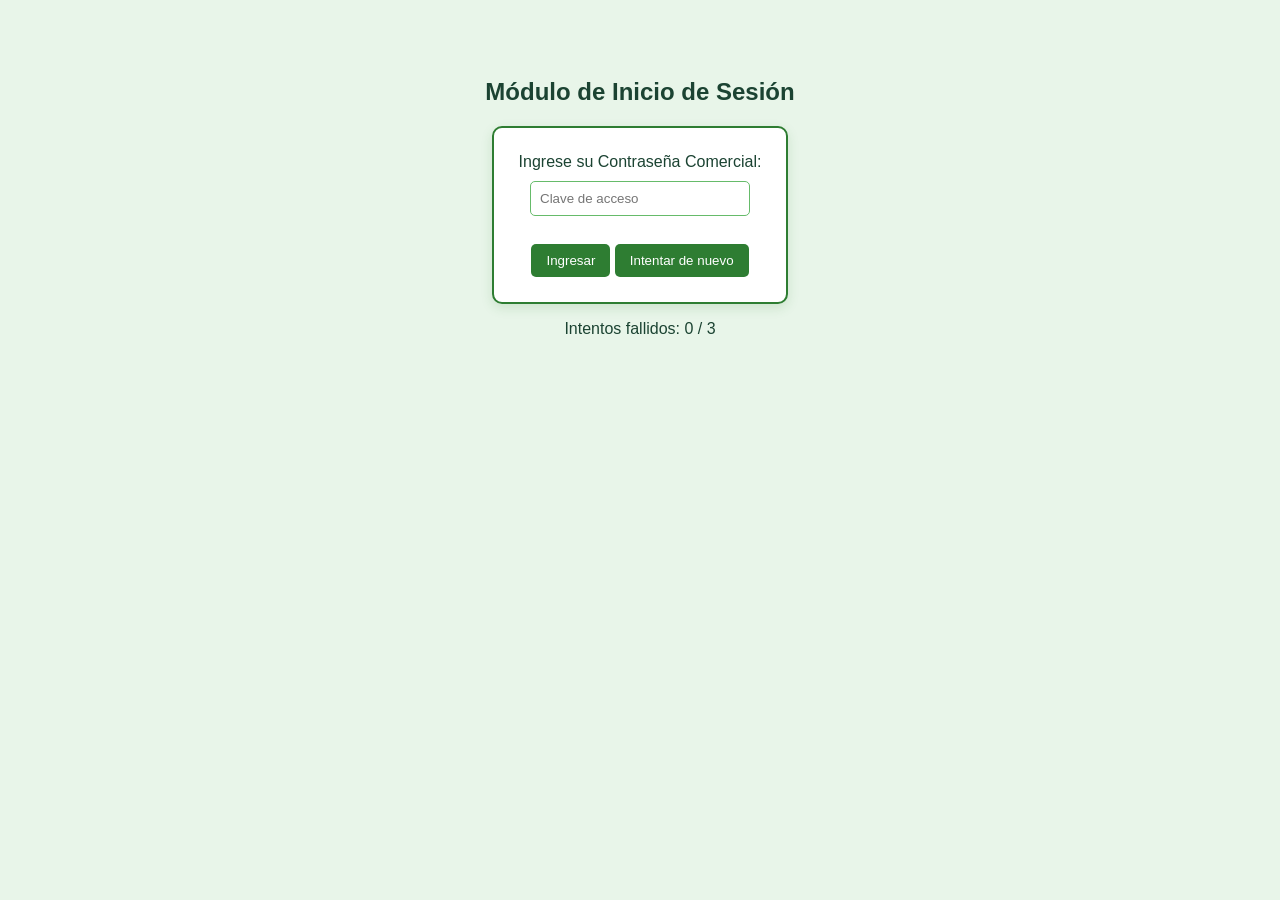
<file: index1.html>
<!DOCTYPE html>
<html lang="es">
<head>
    <meta charset="UTF-8">
    <title>Acceso al Sistema - Bucle While</title>
    <link rel="stylesheet" href="style1.css">
</head>
<body>
    <h2>Módulo de Inicio de Sesión</h2>
    <form id="loginForm" onsubmit="return false;">
        <label for="claveInput">Ingrese su Contraseña Comercial:</label><br>
        <input type="password" id="claveInput" placeholder="Clave de acceso"><br><br>
        <button type="button" onclick="validarAcceso()">Ingresar</button>
        <button type="button" onclick="siguienteIntento()">Intentar de nuevo</button>
    </form>

    <p id="mensajeLogin"></p>
    <p id="intentosTexto">Intentos fallidos: 0 / 3</p>

    <!--    Párrafos vacíos, que se actualizan dinámicamente desde JavaScript
            para mostrar información al usuario (mensajes de éxito, error o estado del bloqueo).
    -->

    <script>
        // Se define la clave correcta del sistema y el contador de intentos
        const CLAVE_CORRECTA = "admin123";
        let intentosFallidos = 0;
        let bloqueado = false;



        function validarAcceso() {
            // Si la cuenta ya fue bloqueada por el bucle while, no permitimos más intentos
            if (bloqueado) {
                document.getElementById("mensajeLogin").innerText = "ACCESO BLOQUEADO: Debe contactar al administrador.";
                return;
            }

            let claveIngresada = document.getElementById("claveInput").value; //captura del text de la clave

            // Evaluamos la clave ingresada
            if (claveIngresada === CLAVE_CORRECTA)
            {
                document.getElementById("mensajeLogin").innerText = "¡Bienvenido al sistema! Sesión iniciada correctamente.";
                document.getElementById("claveInput").value = "";
            }
            else
            {
                intentosFallidos++; //incremento
                document.getElementById("intentosTexto").innerText = "Intentos fallidos: " + intentosFallidos + " / 3";

                // Bucle While: Verifica si el número de intentos fallidos alcanzó o superó el límite (3)
                let contador = 0;
                while (contador < intentosFallidos)
                {
                    if (intentosFallidos >= 3)
                    {
                        bloqueado = true;
                    }
                    contador++;
                }

                //aplicación del bloqueo en el DOM ()
                if (bloqueado) {
                    document.getElementById("mensajeLogin").innerText = "Superó el límite de 3 intentos. Su cuenta ha sido bloqueada.";
                    //inner.Text ... lee o modifica el texto visible de un elemento HTML.
                    
                    document.getElementById("claveInput").disabled = true; // Deshabilitamos el campo
                } else {
                    document.getElementById("mensajeLogin").innerText = "Contraseña incorrecta. Intente de nuevo.";
                }

            }

        }
        function siguienteIntento() {
            document.getElementById("claveInput").value = "";
            document.getElementById("claveInput").focus();
        }
    </script>
</body>
</html>
</file>
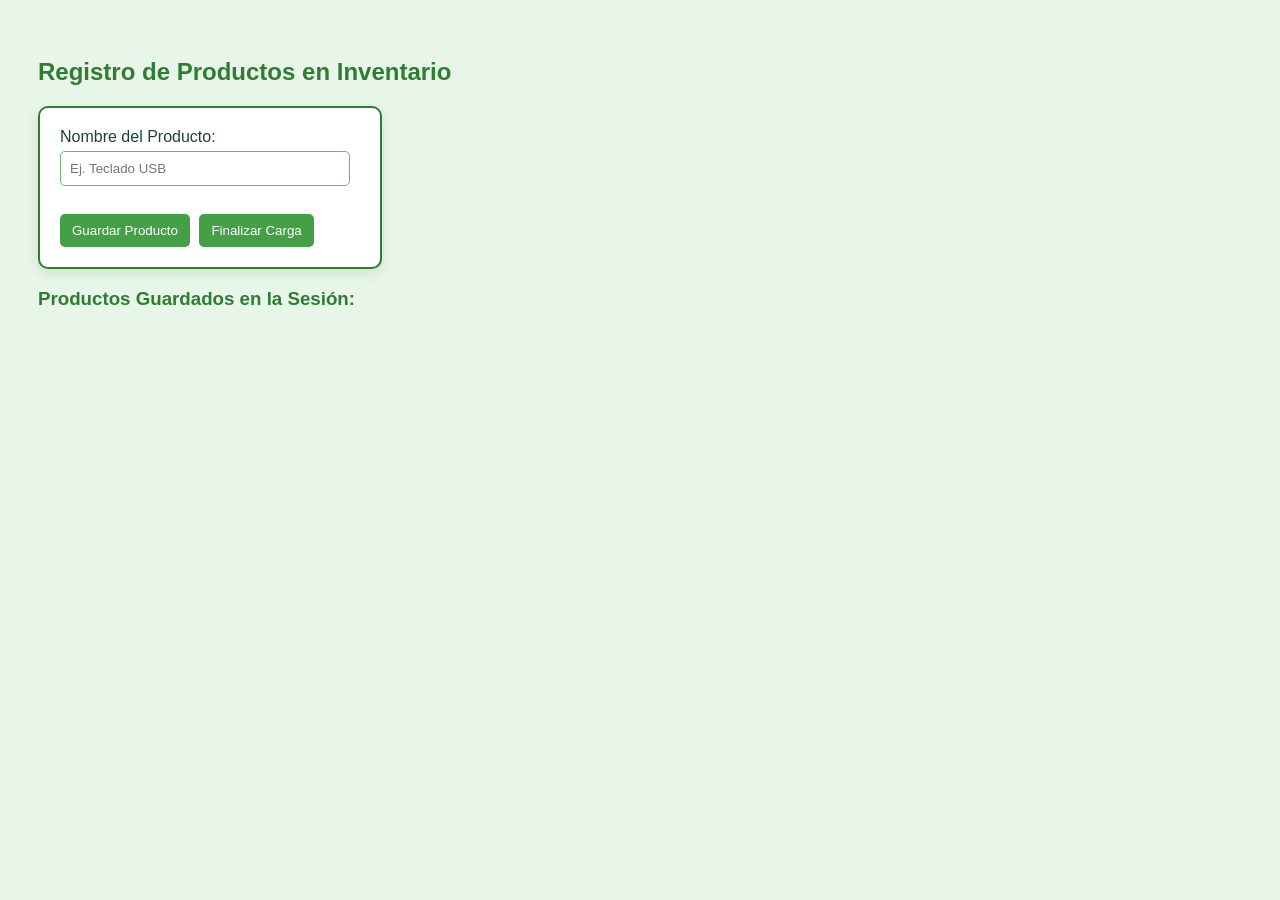
<file: index2.html>
<!DOCTYPE html>
<html>
<head>
    <meta charset="utf-8">
    <meta name="viewport" content="width=device-width, initial-scale=1">
    <title>Carga de Productos - Bucle While</title>
    <link rel="stylesheet" href="style2.css">
</head>
<body>
    <h2>Registro de Productos en Inventario</h2>
    <form id="inventarioForm" onsubmit="return false;">
        <label for="productoInput">Nombre del Producto:</label><br>
        <input type="text" id="productoInput" placeholder="Ej. Teclado USB"><br><br>

        <button type="button" onclick="agregarProducto()">Guardar Producto</button>
        <button type="button" onclick="cerrarLote()">Finalizar Carga</button>
    </form>

    <h3>Productos Guardados en la Sesión:</h3>
    <ul id="listaProductos"></ul>
    <p id="estadoInventario"></p>

    <script>
        let inventario = [];

        function agregarProducto()
        {
            let nombre = document.getElementById("productoInput").value;

            if (nombre.trim() === "") // elimina los espacios al inicio y al final
            {
                alert("Ingrese un nombre válido de producto.");
                document.getElementById("productoInput").focus();
                return;
            }


            // Se usa un bucle while para verificar la disponibilidad de espacio antes de insertar
            let espacioDisponible = true;
            let i = 0;
            while (i < inventario.length)
            {
               
                espacioDisponible = true;
                i++;
            }

            if (espacioDisponible)
            {
                inventario.push(nombre);
                document.getElementById("productoInput").value = "";
                mostrarLista();
                document.getElementById("productoInput").focus();
            }
            else
            {
                document.getElementById("estadoInventario").innerText = "Límite de capacidad alcanzado.";
            }
        }

        function mostrarLista() {
            let listaHTML = document.getElementById("listaProductos");
            listaHTML.innerHTML = "";
            
            let index = 0;
            // Bucle while para recorrer la lista e imprimir los elementos en el HTML
            while (index < inventario.length)
            {
                let item = document.createElement("li");
                item.innerText = "Producto N° " + (index + 1) + ": " + inventario[index];
                listaHTML.appendChild(item);
                index++;
            }
        }
        function cerrarLote() {
            document.getElementById("estadoInventario").innerText = "Lote cerrado con " + inventario.length + " productos registrados.";
        }
    </script>

</body>
</html>
</file>
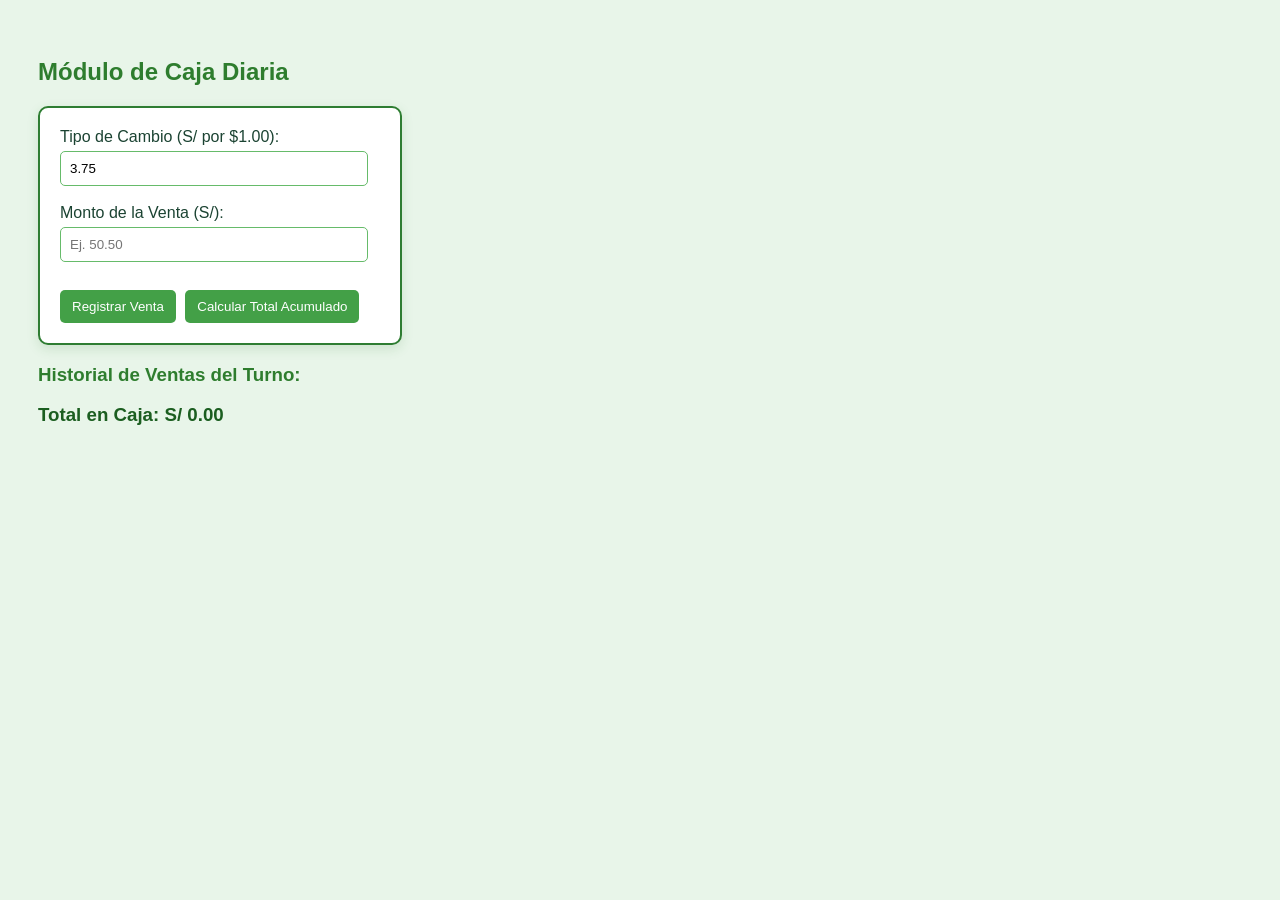
<file: index3.html>
<!DOCTYPE html>
<html>
<head>
	<meta charset="utf-8">
	<meta name="viewport" content="width=device-width, initial-scale=1">
	<title>Cierre de Caja - Bucle While</title>
    <link rel="stylesheet" href="style3.css">
</head>
<body>
    <h2>Módulo de Caja Diaria</h2>
    <form onsubmit="return false;">
        <label for="tcInput">Tipo de Cambio (S/ por $1.00):</label><br>
        <input type="number" id="tcInput" placeholder="Ej. 3.75" step="0.01" value="3.75"><br><br>
        <label for="montoInput">Monto de la Venta (S/):</label><br>
        <input type="number" id="montoInput" placeholder="Ej. 50.50" step="0.01"><br><br>

        <button type="button" onclick="registrarVenta()">Registrar Venta</button>
        <button type="button" onclick="calcularTotalCaja()">Calcular Total Acumulado</button>
    </form>

    <p id="mensajeVenta"></p>
    <h3>Historial de Ventas del Turno:</h3>
    <ul id="historialVentas"></ul>
    <h3 id="totalCajaTexto">Total en Caja: S/ 0.00</h3>

    <script>
        let ventasRegistradas = [];

        function registrarVenta() {
            let monto = parseFloat(document.getElementById("montoInput").value);
            let tipoCambio = parseFloat(document.getElementById("tcInput").value);

            if (isNaN(monto) || monto <= 0) {
                alert("Ingrese un monto válido mayor a 0.");
                return;
            }
            if (isNaN(tipoCambio) || tipoCambio <= 0) {
                alert("Ingrese un tipo de Cambio válido.")
                return;
            }

            ventasRegistradas.push(monto);
            document.getElementById("montoInput").value = "";

            let ventaEnDolares = monto / tipoCambio;

            document.getElementById("mensajeVenta").innerText = "Venta de S/ " + monto.toFixed(2) + " ($ " + ventaEnDolares.toFixed(2) + ") +  registrada.";

            // Mostramos la lista de ventas registradas
            let lista = document.getElementById("historialVentas");
            let item = document.createElement("li");
            item.innerText = "Venta: S/ " + monto.toFixed(2) + " -> Equivalente: $ " + ventaEnDolares.toFixed(2);
            lista.appendChild(item);
        }

        function calcularTotalCaja() {
            let total = 0;
            let i = 0;
            let tipoCambio = parseFloat(document.getElementById("tcInput").value);

            // Bucle While para sumar todos los montos contenidos en la lista de ventas
            while (i < ventasRegistradas.length) {
                total += ventasRegistradas[i];
                i++; // Avanzamos al siguiente elemento
            }
            let totalDolares = total / tipoCambio;

            document.getElementById("totalCajaTexto").innerText = "Total acumulado en caja: S/ " + total.toFixed(2) + " (Equivalente: $ " + totalDolares.toFixed(2) + ")";
        }
    </script>

</body>
</html>
</file>
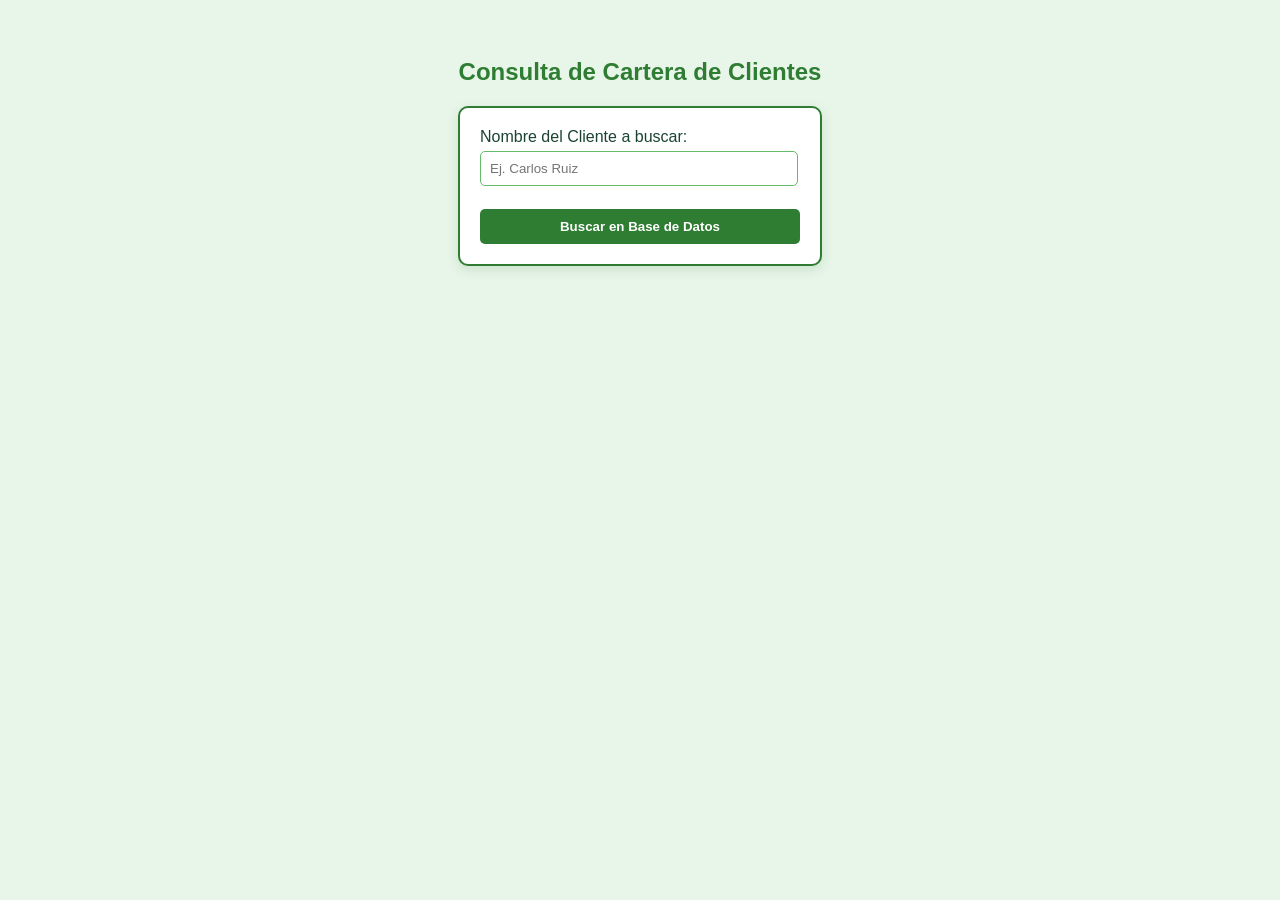
<file: index4.html>
<!DOCTYPE html>
<html>
<head>
    <meta charset="utf-8">
    <meta name="viewport" content="width=device-width, initial-scale=1">
    <title>Consulta de Clientes - Bucle While</title>
    <link rel="stylesheet" href="style4.css">
</head>
<body>
    <h2>Consulta de Cartera de Clientes</h2>
    <form onsubmit="return false;">
        <label for="clienteBuscarInput">Nombre del Cliente a buscar:</label><br>
        <input type="text" id="clienteBuscarInput" placeholder="Ej. Carlos Ruiz"><br><br>

        <button type="button" onclick="buscarCliente()">Buscar en Base de Datos</button>
    </form>

    <p id="resultadoBusqueda"></p>

    <script>
        // Lista base de clientes registrados en el sistema comercial mediante un array
        const baseDatosClientes = ["Empresa Alfa", "Juan Perez", "Maria Gomez", "Carlos Ruiz", "Comercial Beta"];

        function buscarCliente()
        {
            let clienteBuscado = document.getElementById("clienteBuscarInput").value.trim();
            let encontrado = false;
            let i = 0;

            if (clienteBuscado === "")
            {
                alert("Escriba un nombre para consultar.");
                document.getElementById("clienteBuscarInput").focus();
                return;
            }

            // Bucle While: Busca el cliente en el arreglo posición por posición hasta encontrarlo o terminar la lista
            while (i < baseDatosClientes.length && !encontrado) // mientras no haya llegado al final Y no haya sido encontrado
            {
                if (baseDatosClientes[i].toLowerCase() === clienteBuscado.toLowerCase()) //conversión a minúsculas anbos textos
                {
                    encontrado = true; // Se activa la bandera para salir del bucle
                }
                i++;
            }

            // Mostramos la respuesta según el resultado del bucle
            if (encontrado)
            {
                document.getElementById("resultadoBusqueda").className="exito";
                document.getElementById("resultadoBusqueda").innerHTML= "Estado: El cliente '" + clienteBuscado + "' SÍ está registrado en el sistema.";
            }else
            {
                document.getElementById("resultadoBusqueda").className="error";
                document.getElementById("resultadoBusqueda").innerText = "Estado: El cliente '" + clienteBuscado + "' NO se encuentra en la base de datos.";
                document.getElementById("clienteBuscarInput").focus();
            }
        }
    </script>
</body>
</html>
</file>
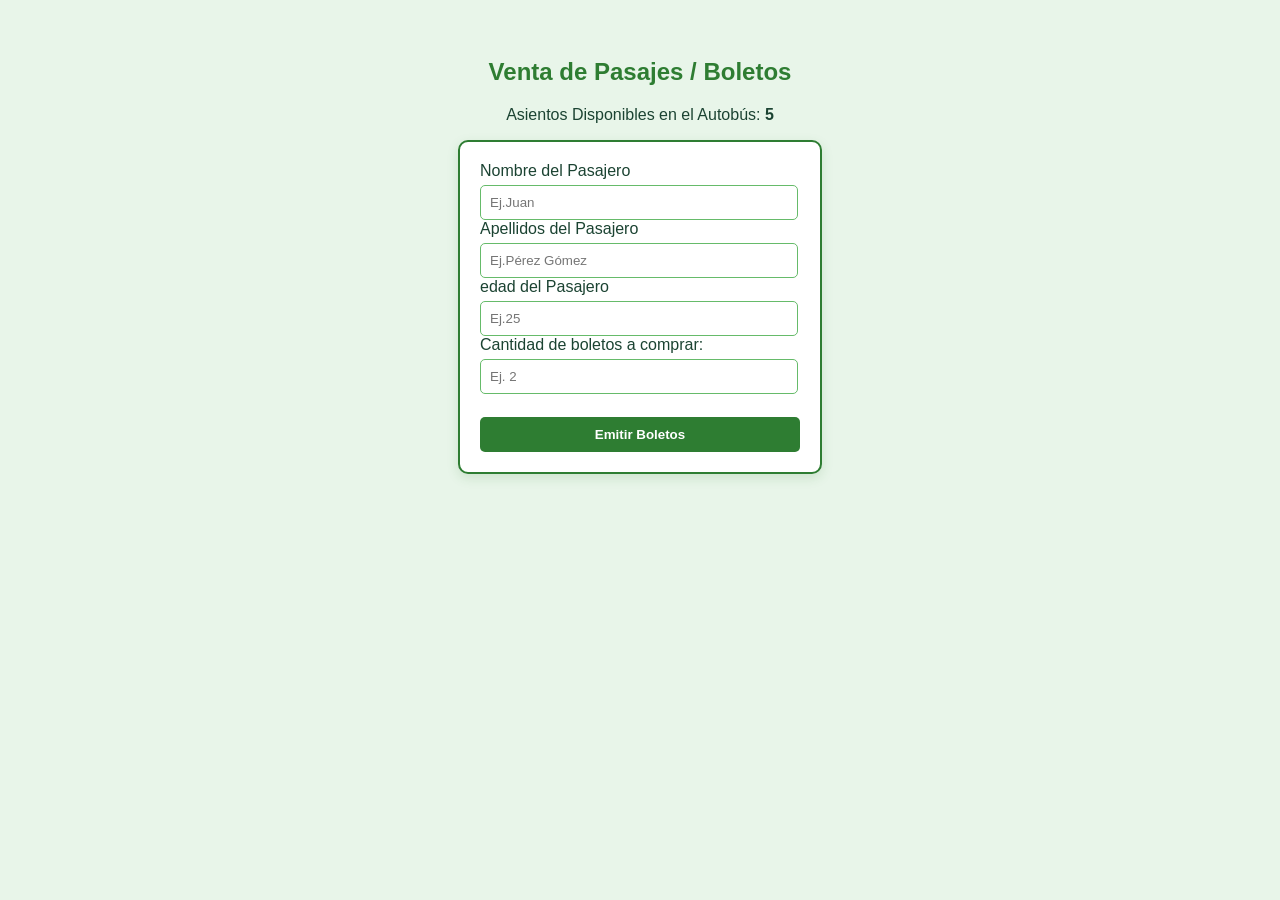
<file: index5.html>
<!DOCTYPE html>
<html>
<head>
    <meta charset="utf-8">
    <meta name="viewport" content="width=device-width, initial-scale=1">
    <title>Reserva de Boletos - Bucle While</title>
    <link rel="stylesheet" href="style5.css">
</head>
<body>
    <h2>Venta de Pasajes / Boletos</h2>
    <p>Asientos Disponibles en el Autobús: <strong id="stockBoletos">5</strong></p>

    <form onsubmit="return false;">
        <label for="nombreInput">Nombre del Pasajero</label><br>
        <input type="text" id="nombreInput" placeholder="Ej.Juan"><br>
        <label for="apellidosInput">Apellidos del Pasajero</label><br>
        <input type="text" id="apellidosInput" placeholder="Ej.Pérez Gómez"><br>
        <label for="edadInput">edad del Pasajero</label><br>
        <input type="number" id="edadInput" placeholder="Ej.25"><br>
        <label for="cantidadBoletosInput">Cantidad de boletos a comprar:</label><br>
        <input type="number" id="cantidadBoletosInput" placeholder="Ej. 2"><br><br>

        <button type="button" onclick="procesarReserva()">Emitir Boletos</button>
    </form>

    <p id="resultadoReserva"></p>
    <div id="sectorPasajeros" class="caja-pasajeros" style="display: none;">
        <h3>Pasajeros Registrados:</h3>
        <ul id="listaPasajeros"></ul>
    </div>


    <script>
        let asientosDisponibles = 5;

        function procesarReserva()
        {
            let nombre = document.getElementById("nombreInput").value.trim();
            let apellidos = document.getElementById("apellidosInput").value.trim();
            let edad = document.getElementById("edadInput").value.trim();
            let solicitados = parseInt(document.getElementById("cantidadBoletosInput").value); //convierte el texto en entero.

            if (nombre === "" || apellidos === "" || edad === "" ) {
                alert("Por favor, complete todos los campos del pasajero.");
                return;

            }
            if (isNaN(solicitados) || solicitados <= 0) // para comprobar que ingrese un numero, isNaN compara si no ha ingresado un número.

            {
                alert("Ingrese una cantidad válida de boletos.");
                return;
            }

            if (solicitados > asientosDisponibles) // máximo 5 boletos por persona como ejemplo
            {
                document.getElementById("resultadoReserva").innerText = "No hay suficientes asientos disponibles para procesar esta orden.";
                return;
            }

            // Bucle While: Descuenta uno por uno los boletos vendidos hasta completar la solicitud
            let boletosEmitidos = 0;
            while (boletosEmitidos < solicitados)
            {
                asientosDisponibles--; // Reducimos un asiento del inventario
                boletosEmitidos++;     // Incrementamos la cuenta de emitidos
            }

            // Actualizamos la vista HTML con los datos procesados
            document.getElementById("stockBoletos").innerText = asientosDisponibles;
            document.getElementById("resultadoReserva").innerText = "Compra exitosa. Se han emitido " + solicitados + " boleto(s).";
            document.getElementById("cantidadBoletosInput").value = "";

            let listaHTML = document.getElementById("listaPasajeros");listaHTML.innerHTML = "";
            let i = 0;
            while (i < solicitados) {
                let item = document.createElement("li");
                item.innerHTML = "Boleto N " + (i + 1) + ": " + nombre + " " + apellidos + " (" + edad + " años)";
                listaHTML.appendChild(item);
                i++;
            }
            document.getElementById("sectorPasajeros").style.display = "inline-block";
            document.getElementById("nombreInput").value = "";
            document.getElementById("apelllidosInput").value = "";
            document.getElementById("edadInput").value = "";
            document.getElementById("cantidadBoletosInput").value = "";

            if (asientosDisponibles === 0)
            {
                document.getElementById("resultadoReserva").innerText += " (¡Atención: Se han agotado todos los asientos!)";
            }
        }
    </script>
</body>
</html>
</file>
<file: style1.css>
body {
    font-family: sans-serif;
    background-color: #e8f5e9;
    color: #1b4332;
    text-align: center;
    padding-top: 50px;
}
form {
    background-color: #ffffff;
    display: inline-block;
    padding: 25px;
    border: 2px solid #2e7d32;
    border-radius: 10px;
    box-shadow: 0 4px 12px rgba(46, 125, 50, 0.15);
}
input {
    padding: 9px;
    margin: 10px 0;
    width: 200px;
    border: 1px solid #66bb6a;
    border-radius: 5px;
}
button {
    padding: 9px 15px;
    cursor: pointer;
    margin: 5 px;
    border: 0;
    border-radius: 5px;
    background-color: #2e7d32;
    color: white;
}
button:hover {
    background-color: #1b5e20;
}
#mensajeLogin {
    font-weight: bold;
    color: #c62828;
}
</file>
<file: style2.css>
body {
    font-family: sans-serif;
    background-color: #e8f5e9;
    color: #1b4332;
    padding: 30px;
}
h2,
h3 {
    color: #2e7d32;
}
form {
    background-color: white;
    padding: 20px;
    border: 2px solid #2e7d32;
    border-radius: 10px;
    display: inline-block;
    width: 300px;
    box-shadow: 0 4px 12px rgba(46, 125, 50, 0.15);
}
input {
    padding: 9px;
    width: 90%;
    margin-top: 5px;
    border: 1px solid #66bb6a;
    border-radius: 5px;
}
button {
    padding: 9px 12px;
    margin-top: 10px;
    margin-right: 5px;
    cursor: pointer;
    border: 0;
    border-radius: 5px;
    background-color: #43a047;
    color: white;
}
button:hover {
    background-color: #2e7d32;
}
ul {
    padding-left: 20px;
}
li {
    margin-bottom: 5px;
    color: #33691e;
}
#estadoInventario {
    font-weight: bold;
    color: #2e7d32;
}
</file>
<file: style3.css>
body {
    font-family: sans-serif;
    background-color: #e8f5e9;
    color: #1b4332;
    padding: 30px;
}
h2,
h3 {
    color: #2e7d2e;
}
form {
    background-color: white;
    padding: 20px;
    border: 2px solid #2e7d32;
    border-radius: 10px;
    display: inline-block;
    width: 320px;
    box-shadow: 0 4px 12px rgba(46, 125, 50, 0.15);
}
input {
    padding: 9px;
    width: 90%;
    margin-top: 5px;
    border: 1px solid #66bb6a;
    border-radius: 5px;
}
button {
    padding: 9px 12px;
    margin-top: 10px;
    margin-right: 5px;
    cursor: pointer;
    border: 0;
    border-radius: 5px;
    background-color: #43a047;
    color: white;
}
button:hover {
    background-color: #2e7d32;
}
ul {
    padding-left: 20px;
}
li {
    margin-bottom: 5px;
    color: #33691e;
}
#mensajeVenta {
    font-weight: bold;
    color: #2e7d32;
}
#totalCajaTexto {
    color: #1b5e20;
    font-weight: bold;
}
</file>
<file: style4.css>
body {
    font-family: sans-serif;
    background-color: #e8f5e9;
    color: #1b4332;
    padding: 30px;
    text-align: center;
}
h2 {
    color: #2e7d32;
}
form {
    background-color: white;
    padding: 20px;
    border: 2px solid #2e7d32;
    border-radius: 10px;
    display: inline-block;
    width: 320px;
    text-align: left;
    box-shadow: 0 4px 12px rgba(46, 125, 50, 0.15);
}
input {
    padding: 9px;
    width: 93%;
    margin-top: 5px;
    border: 1px solid #66bb6a;
    border-radius: 5px;
}
button {
    padding: 10px 12px;
    margin-top: 5px;
    width: 100%;
    cursor: pointer;
    border: 0;
    border-radius: 5px;
    background-color: #2e7d32;
    color: white;
    font-weight: bold;
}
button:hover {
    background-color: #1b5e20;
}
#resultadoBusqueda {
    margin-top: 15px;
    font-weight: bold;
    font-size: 15px;
}
.exito {
    color: #2e7d32;
}
.error {
    color: #c62828;
}
</file>
<file: style5.css>
body {
    font-family: sans-serif;
    background-color: #e8f5e9;
    color: #1b4332;
    padding: 30px;
    text-align: center;
}
h2 {
    color: #2e7d32;
}
form {
    background-color: white;
    padding: 20px;
    border: 2px solid #2e7d32;
    border-radius: 10px;
    display: inline-block;
    width: 320px;
    text-align: left;
    box-shadow: 0 4px 12px rgba(46, 125, 50, 0.15);
}
input {
    padding: 9px;
    width: 93%;
    margin-top: 5px;
    border: 1px solid #66bb6a;
    border-radius: 5px;
}
button {
    padding: 10px 12px;
    margin-top: 5px;
    width: 100%;
    cursor: pointer;
    border: 0;
    border-radius: 5px;
    background-color: #2e7d32;
    color: white;
    font-weight: bold;
}
button:hover {
    background-color: #1b5e20;
}
#resultadoReserva {
    font-weight: bold;
    color: #2e7d32;
    margin-top: 15px;
}
#caja-pasajeros {
    background-color: #c8e6c9;
    padding: 15px;
    border: 1px solid #81c784;
    border-radius: 8px;
    display: inline-block;
    width: 320px;
    text-align: left;
    margin-top: 15px;
}
.caja-pasajeros ul {
    padding-left: 20px;
    margin: 5px 0 0 0;

}
</file>
